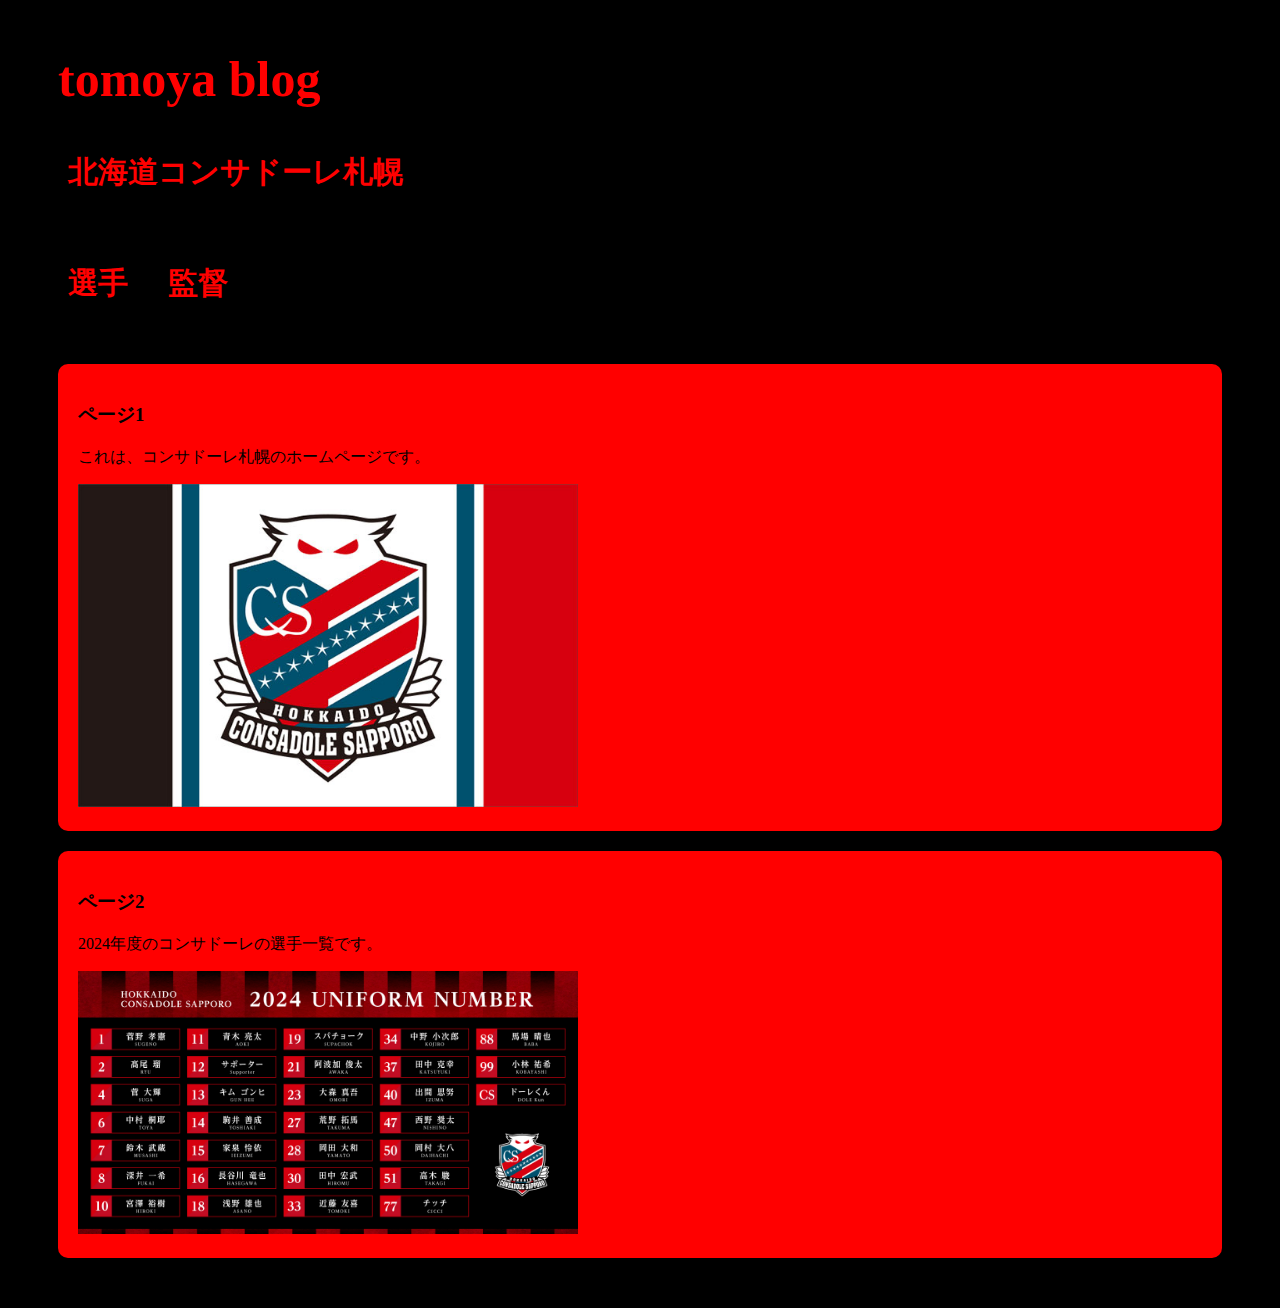
<file: index.html>
<!DOCTYPE html>
<html lang="ja">
    <head>
        <meta charset="UTF-8">
        <link rel="stylesheet" href="css/main.css">
        <title>tomoya blog</title>
    </head>
    <body>
        <section>
            <h1>tomoya blog</title></h1>
            <ul>
                <li><a href="../img/main.jpg">北海道コンサドーレ札幌</a></li>
            </ul>
        </section>
        <section>
            <ul>
                <li><a href="pages/suzuki.html">選手</a></li>
                <li><a href="pages/kantoku.html">監督</a></li>
            </ul>
        </section>

        <section>
            <article>
                <h3>ページ1</h3>
                <p>これは、コンサドーレ札幌のホームページです。 </p>
                <img src="../img/main.jpg" alt="consa">
            </article>
            <article>
                <h3>ページ2</h3>
                <p>2024年度のコンサドーレの選手一覧です。 </p>
                <img src="../img/2024sensyu.jpg" alt="2024consa">
            </article>
        </section>
    </body>
</html>
</file>
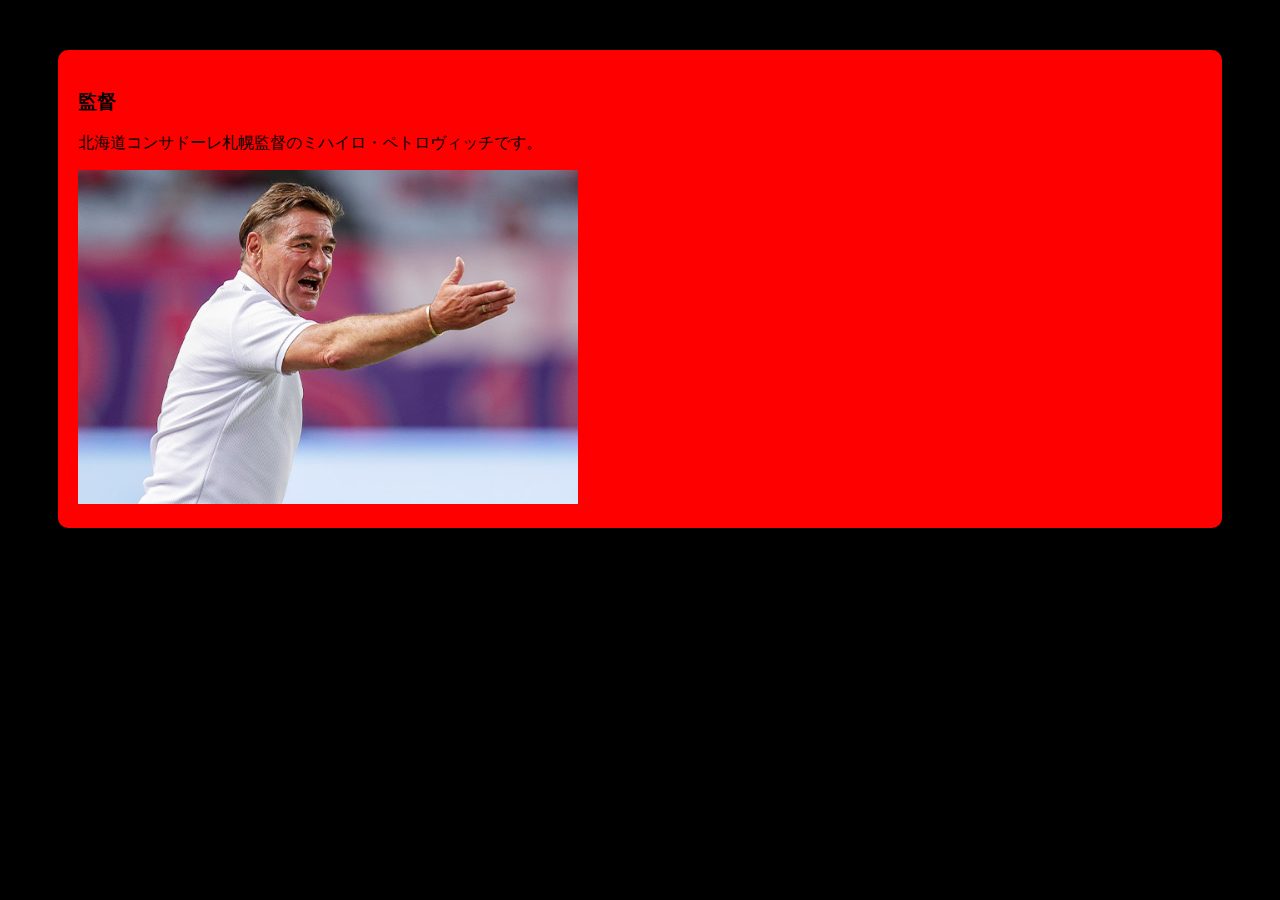
<file: pages/kantoku.html>
<!DOCTYPE html>
<html lang="ja">
    <head>
        <meta charset="UTF-8">
        <link rel="stylesheet" href="../css/main.css">
        <title>tomoya blog</title>
    </head>
    <body>
        <section>
            <article>
                <h3>監督</h3>
                <p>北海道コンサドーレ札幌監督のミハイロ・ペトロヴィッチです。 </p>
                <img src="../img/kantoku.jpg" alt="kantoku">
        </section>
    </body>
</html>
</file>
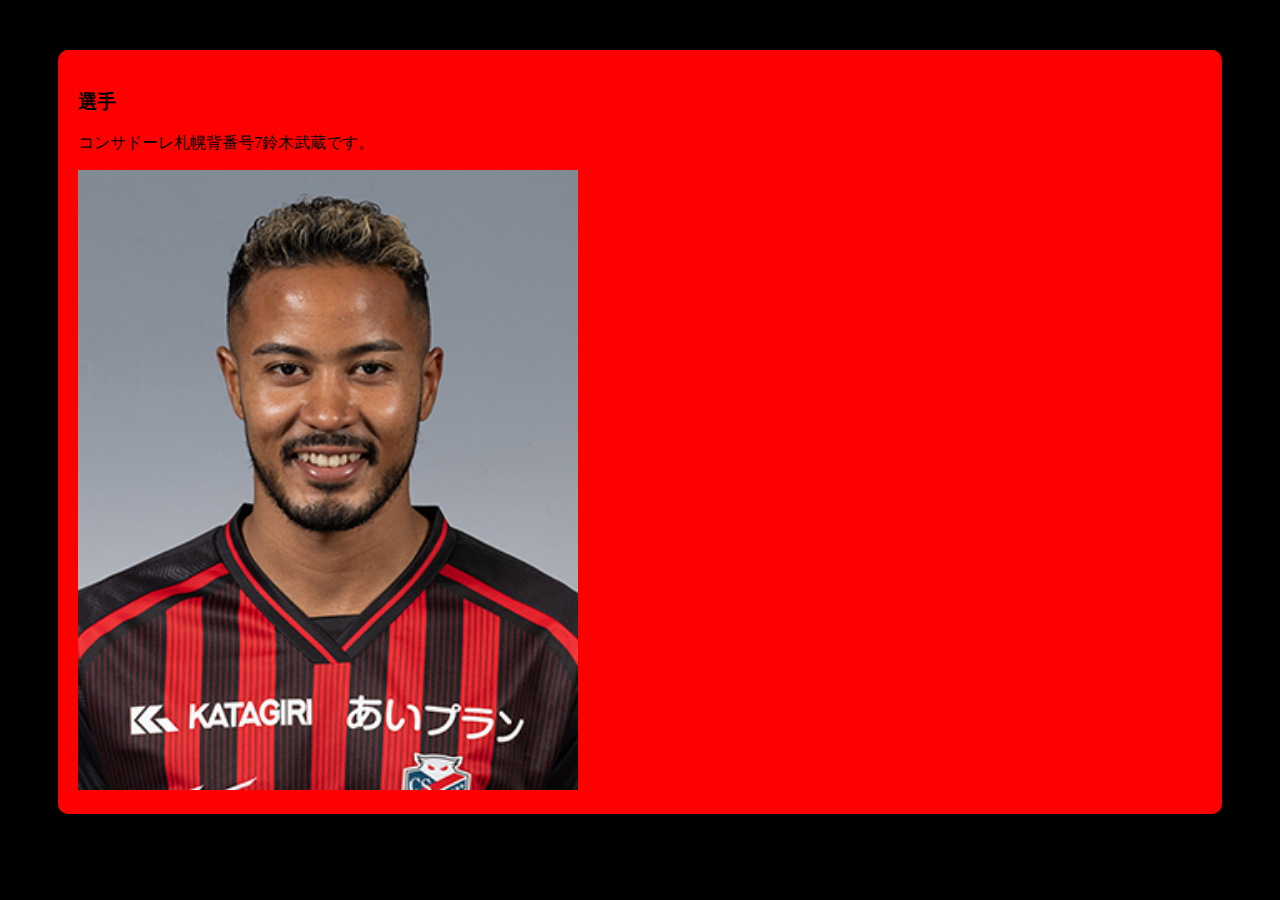
<file: pages/suzuki.html>
<!DOCTYPE html>
<html lang="ja">
    <head>
        <meta charset="UTF-8">
        <link rel="stylesheet" href="../css/main.css">
        <title>tomoya blog</title>
    </head>
    <body>
        <section>
            <article>
                <h3>選手</h3>
                <p>コンサドーレ札幌背番号7鈴木武蔵です。 </p>
                <img src="../img/musasi.jpg" alt="suzuki">
        </section>
    </body>
</html>
</file>
<file: css/main.css>
body {
    background-color: black;
}

section {
    margin: 50px;
}

h1 {
    font-size: 50px;
    font-weight: bold;
    color: red;
}

ul{
    display: flex;
    padding-left: 0;
}

li{
    list-style: none;
    margin-right: 20px;
    padding: 10px;
    font-size: 30px;
}

a {
    text-decoration: none;
    color:red;
    font-weight: bold;
}


article {
    background-color:red;
    margin-top: 20px;
    padding: 20px;
    border-radius: 10px;
}

img {
    width: 500px;

}
</file>
